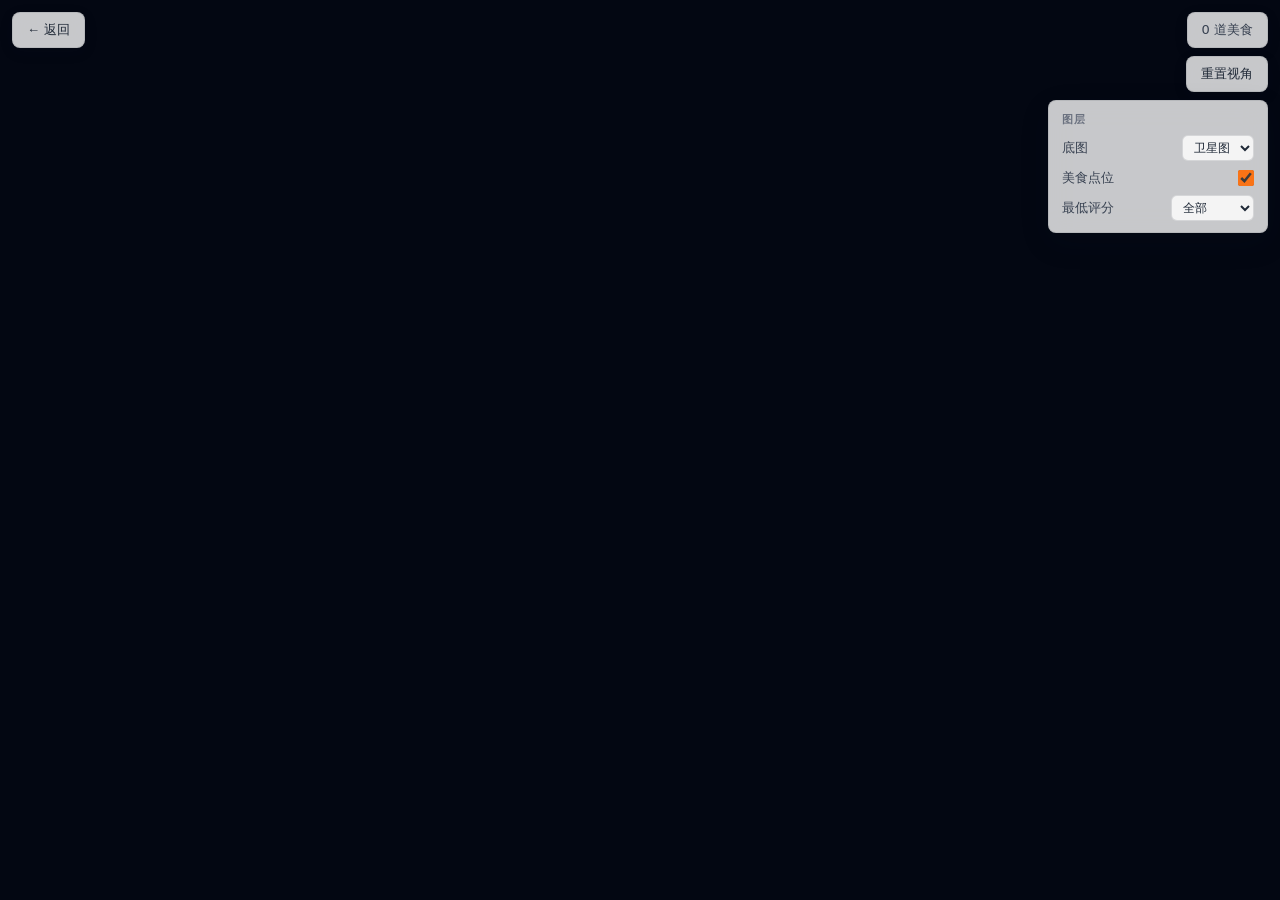
<file: foofie/templates/globe.html>
<!DOCTYPE html>
<html lang="zh-CN">
<head>
    <meta charset="UTF-8">
    <meta name="viewport" content="width=device-width, initial-scale=1.0, maximum-scale=1.0, user-scalable=no">
    <title>Foofie 美食地球</title>
    <script src="https://cesium.com/downloads/cesiumjs/releases/1.130/Build/Cesium/Cesium.js"></script>
    <link href="https://cesium.com/downloads/cesiumjs/releases/1.130/Build/Cesium/Widgets/widgets.css" rel="stylesheet">
    <style>
        * { margin: 0; padding: 0; box-sizing: border-box; }
        html, body, #cesium-container {
            width: 100%;
            height: 100%;
            overflow: hidden;
            background: #030712;
            font-family: -apple-system, BlinkMacSystemFont, "Segoe UI", system-ui, sans-serif;
        }

        .cesium-viewer-bottom,
        .cesium-credit-logoContainer {
            display: none !important;
        }

        /* ====== 地图控件容器 ====== */
        .globe-control-shell {
            position: fixed;
            top: 12px;
            left: 12px;
            right: 12px;
            z-index: 20;
            display: flex;
            align-items: flex-start;
            justify-content: space-between;
            gap: 10px;
            pointer-events: none;
        }

        .globe-control-shell button,
        .map-control-card,
        .count-badge {
            pointer-events: auto;
        }

        /* ====== 通用浅色卡片 ====== */
        .map-control-card,
        .globe-btn,
        .count-badge {
            background: rgba(255,255,255,0.88);
            color: #1f2937;
            border: 1px solid rgba(31,41,55,0.10);
            border-radius: 8px;
            font-size: 13px;
            box-shadow: 0 4px 14px rgba(15,23,42,0.10);
        }
        @supports (backdrop-filter: blur(1px)) {
            .map-control-card,
            .globe-btn,
            .count-badge {
                background: rgba(255,255,255,0.78);
                backdrop-filter: blur(14px);
            }
        }

        /* ====== 按钮 ====== */
        .globe-btn {
            padding: 8px 14px;
            cursor: pointer;
            white-space: nowrap;
            font-weight: 500;
            transition: background 0.15s, box-shadow 0.15s;
        }
        .globe-btn:hover {
            background: rgba(255,255,255,0.94);
            box-shadow: 0 6px 20px rgba(15,23,42,0.14);
        }

        .right-stack {
            display: flex;
            flex-direction: column;
            align-items: flex-end;
            gap: 8px;
        }

        .count-badge {
            padding: 8px 14px;
            font-weight: 500;
            color: #374151;
        }

        /* ====== 图层面板 ====== */
        .layer-panel {
            width: 220px;
            padding: 11px 13px;
            color: #1f2937;
            border-radius: 8px;
            box-shadow: 0 10px 30px rgba(15,23,42,0.12);
        }

        .layer-title {
            font-size: 11px;
            font-weight: 700;
            margin-bottom: 8px;
            letter-spacing: 0.05em;
            color: #6b7280;
            text-transform: uppercase;
        }

        .control-row {
            display: flex;
            align-items: center;
            justify-content: space-between;
            gap: 8px;
            margin-top: 8px;
            font-size: 13px;
        }

        .control-row label {
            color: #374151;
            white-space: nowrap;
            font-weight: 500;
        }

        .control-row select {
            max-width: 120px;
            color: #1f2937;
            background: rgba(255,255,255,0.8);
            border: 1px solid rgba(31,41,55,0.14);
            border-radius: 6px;
            padding: 4px 7px;
            font-size: 12px;
            outline: none;
        }

        .control-row input[type="checkbox"] {
            width: 16px;
            height: 16px;
            accent-color: #f97316;
        }

        /* ====== 点位详情弹窗 ====== */
        .map-popup-card,
        #detail-popup {
            position: fixed;
            bottom: 28px;
            left: 50%;
            transform: translateX(-50%);
            z-index: 25;
            width: min(340px, calc(100vw - 24px));
            display: none;
            color: #1f2937;
            background: rgba(255,255,255,0.92);
            border: 1px solid rgba(31,41,55,0.10);
            border-radius: 10px;
            padding: 16px 18px;
            box-shadow: 0 12px 36px rgba(15,23,42,0.14);
        }
        @supports (backdrop-filter: blur(1px)) {
            #detail-popup {
                background: rgba(255,255,255,0.80);
                backdrop-filter: blur(16px);
            }
        }

        #detail-popup h2 {
            font-size: 17px;
            font-weight: 700;
            line-height: 1.3;
            margin: 0 26px 6px 0;
            color: #111827;
        }

        #detail-popup p {
            margin: 3px 0;
            color: #4b5563;
            font-size: 13px;
        }

        #detail-popup img {
            width: 96px;
            height: 72px;
            object-fit: cover;
            border-radius: 6px;
            margin-top: 10px;
        }

        #detail-popup a {
            display: inline-block;
            margin-top: 12px;
            color: #fff;
            background: #f97316;
            text-decoration: none;
            border-radius: 20px;
            padding: 7px 16px;
            font-size: 13px;
            font-weight: 600;
            transition: background 0.15s;
        }

        #detail-popup a:hover { background: #ea580c; }

        .close-btn {
            position: absolute;
            top: 8px;
            right: 10px;
            width: 26px;
            height: 26px;
            border: 0;
            border-radius: 50%;
            color: #6b7280;
            background: rgba(0,0,0,0.06);
            cursor: pointer;
            font-size: 14px;
            line-height: 1;
            transition: background 0.15s;
        }

        .close-btn:hover {
            color: #1f2937;
            background: rgba(0,0,0,0.10);
        }

        #status-msg {
            position: fixed;
            left: 50%;
            bottom: 18px;
            transform: translateX(-50%);
            z-index: 30;
            color: #b91c1c;
            background: rgba(254,226,226,0.92);
            border: 1px solid rgba(185,28,28,0.18);
            border-radius: 8px;
            padding: 8px 14px;
            font-size: 13px;
            display: none;
        }

        @media (max-width: 640px) {
            .globe-control-shell {
                top: 8px;
                left: 8px;
                right: 8px;
            }

            .layer-panel {
                width: 188px;
                padding: 10px;
            }

            .control-row {
                font-size: 12px;
            }

            .control-row select {
                max-width: 100px;
            }

            .globe-btn,
            .count-badge {
                padding: 7px 11px;
                font-size: 12px;
            }
        }
    </style>
</head>
<body>
    <div id="cesium-container"></div>

    <div class="globe-control-shell">
        <button id="back-btn" class="globe-btn" type="button" onclick="window.location.href='/'">← 返回</button>
        <div class="right-stack">
            <div class="count-badge map-control-card"><span id="record-count">0</span> 道美食</div>
            <button id="reset-btn" class="globe-btn map-control-card" type="button" title="回到初始视角">重置视角</button>
            <div class="layer-panel map-control-card" aria-label="地球图层控制">
                <div class="layer-title">图层</div>
                <div class="control-row">
                    <label for="basemap-select">底图</label>
                    <select id="basemap-select">
                        <option value="satellite" selected>卫星图</option>
                        <option value="osm">街道图</option>
                    </select>
                </div>
                <div class="control-row">
                    <label for="food-layer-toggle">美食点位</label>
                    <input id="food-layer-toggle" type="checkbox" checked>
                </div>
                <div class="control-row">
                    <label for="rating-filter">最低评分</label>
                    <select id="rating-filter">
                        <option value="1">全部</option>
                        <option value="3">3 星以上</option>
                        <option value="4">4 星以上</option>
                        <option value="5">5 星</option>
                    </select>
                </div>
            </div>
        </div>
    </div>

    <div id="detail-popup" class="map-popup-card"></div>
    <div id="status-msg"></div>

    <script>
    (function () {
        // WebGL 检测
        if (!(function(){try{var c=document.createElement('canvas');return!!(window.WebGLRenderingContext&&(c.getContext('webgl')||c.getContext('experimental-webgl')))}catch(e){return!1}})()) {
            document.getElementById('cesium-container').innerHTML = '<div style="display:flex;align-items:center;justify-content:center;height:100%;color:#f8fafc;font-size:18px;flex-direction:column;gap:16px;"><p>⚠️ 您的浏览器不支持 WebGL</p><p style="font-size:14px;color:#94a3b8;">请使用 Chrome/Edge/Firefox 等现代浏览器打开</p></div>';
            return;
        }

        const recordsUrl = '/api/records';
        const countEl = document.getElementById('record-count');
        const popupEl = document.getElementById('detail-popup');
        const statusEl = document.getElementById('status-msg');
        const foodLayerToggle = document.getElementById('food-layer-toggle');
        const ratingFilter = document.getElementById('rating-filter');
        const basemapSelect = document.getElementById('basemap-select');
        const FLY_TO_HEIGHT = 1200;
        const DEFAULT_LON = 104;
        const DEFAULT_LAT = 32;
        const DEFAULT_ALTITUDE = 14500000;

        // WGS-84 → GCJ-02（显示层转换，库仍存 WGS-84）
        function wgs84ToGcj02(lon, lat) {
            var PI = Math.PI, a = 6378245, ee = 0.006693421622965943;
            function tL(x, y) {
                var r = -100 + 2*x + 3*y + 0.2*y*y + 0.1*x*y + 0.2*Math.sqrt(Math.abs(x));
                r += (20*Math.sin(6*x*PI) + 20*Math.sin(2*x*PI))*2/3;
                r += (20*Math.sin(y*PI) + 40*Math.sin(y/3*PI))*2/3;
                r += (160*Math.sin(y/12*PI) + 320*Math.sin(y*PI/30))*2/3;
                return r;
            }
            function tN(x, y) {
                var r = 300 + x + 2*y + 0.1*x*x + 0.1*x*y + 0.1*Math.sqrt(Math.abs(x));
                r += (20*Math.sin(6*x*PI) + 20*Math.sin(2*x*PI))*2/3;
                r += (20*Math.sin(x*PI) + 40*Math.sin(x/3*PI))*2/3;
                r += (150*Math.sin(x/12*PI) + 300*Math.sin(x/30*PI))*2/3;
                return r;
            }
            var dLat = tL(lon - 105, lat - 35);
            var dLon = tN(lon - 105, lat - 35);
            var radLat = lat / 180 * PI, magic = Math.sin(radLat);
            magic = 1 - ee * magic * magic;
            var sM = Math.sqrt(magic);
            dLat = (dLat * 180) / ((a * (1 - ee)) / (magic * sM) * PI);
            dLon = (dLon * 180) / (a / sM * Math.cos(radLat) * PI);
            return [lon + dLon, lat + dLat];
        }

        const viewer = new Cesium.Viewer('cesium-container', {
            baseLayer: false,
            animation: false,
            timeline: false,
            geocoder: false,
            homeButton: false,
            sceneModePicker: false,
            baseLayerPicker: false,
            navigationHelpButton: false,
            fullscreenButton: false,
            infoBox: false,
            selectionIndicator: false,
            requestRenderMode: true,
            maximumRenderTimeChange: Infinity,
        });

        viewer.scene.globe.enableLighting = false;
        viewer.scene.globe.baseColor = Cesium.Color.fromCssColorString('#1d4f63');
        viewer.scene.skyAtmosphere.show = true;
        viewer.scene.screenSpaceCameraController.minimumZoomDistance = 200;
        viewer.scene.screenSpaceCameraController.maximumZoomDistance = 24000000;
        viewer.camera.setView({
            destination: Cesium.Cartesian3.fromDegrees(DEFAULT_LON, DEFAULT_LAT, DEFAULT_ALTITUDE),
        });

        // 带参数跳转：/globe?lat=X&lng=Y&name=Z
        var params = new URLSearchParams(window.location.search);
        var flyLat = parseFloat(params.get('lat'));
        var flyLng = parseFloat(params.get('lng'));
        if (!isNaN(flyLat) && !isNaN(flyLng)) {
            setTimeout(function () {
                var gcj = wgs84ToGcj02(flyLng, flyLat);
                viewer.camera.flyTo({
                    destination: Cesium.Cartesian3.fromDegrees(gcj[0], gcj[1], FLY_TO_HEIGHT),
                    duration: 2,
                });
            }, 1500);
        }

        function resetCamera() {
            viewer.camera.flyTo({
                destination: Cesium.Cartesian3.fromDegrees(DEFAULT_LON, DEFAULT_LAT, DEFAULT_ALTITUDE),
                duration: 1.2,
                orientation: { heading: 0, pitch: Cesium.Math.toRadians(-90), roll: 0 },
            });
            hidePopup();
        }

        document.getElementById('reset-btn').addEventListener('click', resetCamera);

        const imageryLayers = viewer.imageryLayers;
        const basemaps = {
            osm: function () {
                return new Cesium.ImageryLayer(new Cesium.UrlTemplateImageryProvider({
                    url: 'https://wprd0{s}.is.autonavi.com/appmaptile?lang=zh_cn&size=1&scl=1&style=7&x={x}&y={y}&z={z}',
                    subdomains: ['1', '2', '3', '4'],
                    maximumLevel: 18,
                    minimumLevel: 0,
                    credit: '© 高德地图',
                }));
            },
            satellite: function () {
                return new Cesium.ImageryLayer(new Cesium.UrlTemplateImageryProvider({
                    url: 'https://wprd0{s}.is.autonavi.com/appmaptile?lang=zh_cn&size=1&scl=1&style=6&x={x}&y={y}&z={z}',
                    subdomains: ['1', '2', '3', '4'],
                    maximumLevel: 18,
                    minimumLevel: 0,
                    credit: '© 高德地图',
                }));
            },
            dark: function () {
                return new Cesium.ImageryLayer(new Cesium.UrlTemplateImageryProvider({
                    url: 'https://wprd0{s}.is.autonavi.com/appmaptile?lang=zh_cn&size=1&scl=1&style=7&x={x}&y={y}&z={z}',
                    subdomains: ['1', '2', '3', '4'],
                    maximumLevel: 18,
                    minimumLevel: 0,
                    credit: '© 高德地图',
                }));
            },
        };

        let activeBaseLayer = basemaps.satellite();
        imageryLayers.add(activeBaseLayer);

        const foodLayer = new Cesium.CustomDataSource('food-records');
        viewer.dataSources.add(foodLayer);

        function showStatus(message) {
            statusEl.textContent = message;
            statusEl.style.display = 'block';
        }

        function clearStatus() {
            statusEl.textContent = '';
            statusEl.style.display = 'none';
        }

        function escapeHtml(value) {
            return String(value || '').replace(/[&<>"']/g, function (char) {
                return {
                    '&': '&amp;',
                    '<': '&lt;',
                    '>': '&gt;',
                    '"': '&quot;',
                    "'": '&#39;',
                }[char];
            });
        }

        function markerColor(rating) {
            if (rating <= 2) return '#ff3b30';
            if (rating === 3) return '#ffcc00';
            if (rating === 4) return '#34c759';
            return '#ff7a00';
        }

        function markerImage(color) {
            const svg =
                '<svg xmlns="http://www.w3.org/2000/svg" width="48" height="48" viewBox="0 0 48 48">' +
                '<circle cx="24" cy="24" r="22" fill="rgba(0,0,0,0.42)"/>' +
                '<circle cx="24" cy="24" r="18" fill="#fff"/>' +
                '<circle cx="24" cy="24" r="12" fill="' + color + '"/>' +
                '<circle cx="19" cy="18" r="4" fill="#fff" opacity="0.55"/>' +
                '</svg>';
            return 'data:image/svg+xml;charset=utf-8,' + encodeURIComponent(svg);
        }

        function addFoodEntity(record) {
            var gcj = wgs84ToGcj02(record.longitude, record.latitude);
            var color = markerColor(record.rating);
            var entity = foodLayer.entities.add({
                id: 'food-' + record.id,
                position: Cesium.Cartesian3.fromDegrees(gcj[0], gcj[1]),
                billboard: {
                    image: markerImage(color),
                    width: 22 + record.rating * 3,
                    height: 22 + record.rating * 3,
                    heightReference: Cesium.HeightReference.CLAMP_TO_GROUND,
                    verticalOrigin: Cesium.VerticalOrigin.CENTER,
                    scaleByDistance: new Cesium.NearFarScalar(100000, 1.25, 12000000, 0.72),
                    translucencyByDistance: new Cesium.NearFarScalar(100000, 1, 18000000, 0.68),
                    disableDepthTestDistance: Number.POSITIVE_INFINITY,
                },
                label: {
                    text: record.dish_name,
                    font: '13px sans-serif',
                    fillColor: Cesium.Color.WHITE,
                    outlineColor: Cesium.Color.BLACK.withAlpha(0.72),
                    outlineWidth: 3,
                    style: Cesium.LabelStyle.FILL_AND_OUTLINE,
                    pixelOffset: new Cesium.Cartesian2(0, -24),
                    showBackground: true,
                    backgroundColor: Cesium.Color.BLACK.withAlpha(0.45),
                    backgroundPadding: new Cesium.Cartesian2(7, 4),
                    distanceDisplayCondition: new Cesium.DistanceDisplayCondition(0, 2400000),
                    disableDepthTestDistance: Number.POSITIVE_INFINITY,
                },
                properties: {
                    record: record,
                    rating: record.rating,
                },
            });
        }

        function applyFoodLayerFilters() {
            var minRating = Number(ratingFilter.value);
            var showLayer = foodLayerToggle.checked;
            var entities = foodLayer.entities.values;
            for (var i = 0; i < entities.length; i++) {
                var entity = entities[i];
                if (entity.properties && entity.properties.rating) {
                    entity.show = showLayer && entity.properties.rating.getValue() >= minRating;
                }
            }
            viewer.scene.requestRender();
        }

        function switchBasemap(name) {
            if (activeBaseLayer) imageryLayers.remove(activeBaseLayer, true);
            activeBaseLayer = basemaps[name] ? basemaps[name]() : basemaps.osm();
            imageryLayers.add(activeBaseLayer, 0);
            viewer.scene.requestRender();
        }

        function showPopup(record) {
            const thumbnail = record.thumbnail_path
                ? '<img src="' + escapeHtml(record.thumbnail_path) + '" alt="">'
                : '';
            popupEl.innerHTML =
                '<button class="close-btn" type="button" aria-label="关闭">×</button>' +
                '<h2>' + escapeHtml(record.dish_name) + '</h2>' +
                '<p>🏪 ' + escapeHtml(record.restaurant) + '</p>' +
                '<p>⭐ ' + escapeHtml(record.rating) + ' · ' + escapeHtml(record.cuisine_tag) + '</p>' +
                (record.location_name ? '<p>📍 ' + escapeHtml(record.location_name) + '</p>' : '') +
                thumbnail +
                '<br><a href="/record/' + encodeURIComponent(record.id) + '">查看详情 →</a>';
            popupEl.style.display = 'block';
            popupEl.querySelector('.close-btn').addEventListener('click', hidePopup);
        }

        function hidePopup() {
            popupEl.style.display = 'none';
            popupEl.innerHTML = '';
            viewer.selectedEntity = undefined;
        }

        const clickHandler = new Cesium.ScreenSpaceEventHandler(viewer.scene.canvas);
        clickHandler.setInputAction(function (movement) {
            const picked = viewer.scene.pick(movement.position);
            if (!Cesium.defined(picked) || !picked.id || !picked.id.properties || !picked.id.properties.record) {
                hidePopup();
                return;
            }
            const record = picked.id.properties.record.getValue();
            showPopup(record);
            var gcj = wgs84ToGcj02(record.longitude, record.latitude);
            viewer.camera.flyTo({
                destination: Cesium.Cartesian3.fromDegrees(gcj[0], gcj[1], FLY_TO_HEIGHT),
                duration: 0.75,
            });
        }, Cesium.ScreenSpaceEventType.LEFT_CLICK);

        fetch(recordsUrl)
            .then(function (response) {
                if (!response.ok) throw new Error('HTTP ' + response.status);
                return response.json();
            })
            .then(function (records) {
                records.forEach(addFoodEntity);
                countEl.textContent = records.length;
                applyFoodLayerFilters();
                clearStatus();
                viewer.scene.requestRender();
            })
            .catch(function (error) {
                console.error('[Foofie Globe] Failed to load records:', error);
                showStatus('美食点位加载失败');
            });

        basemapSelect.addEventListener('change', function () {
            switchBasemap(basemapSelect.value);
        });
        foodLayerToggle.addEventListener('change', applyFoodLayerFilters);
        ratingFilter.addEventListener('change', applyFoodLayerFilters);
        document.addEventListener('keydown', function (event) {
            if (event.key === 'Escape') hidePopup();
        });
        window.addEventListener('resize', function () {
            viewer.resize();
            viewer.scene.requestRender();
        });
    })();
    </script>
</body>
</html>
</file>
